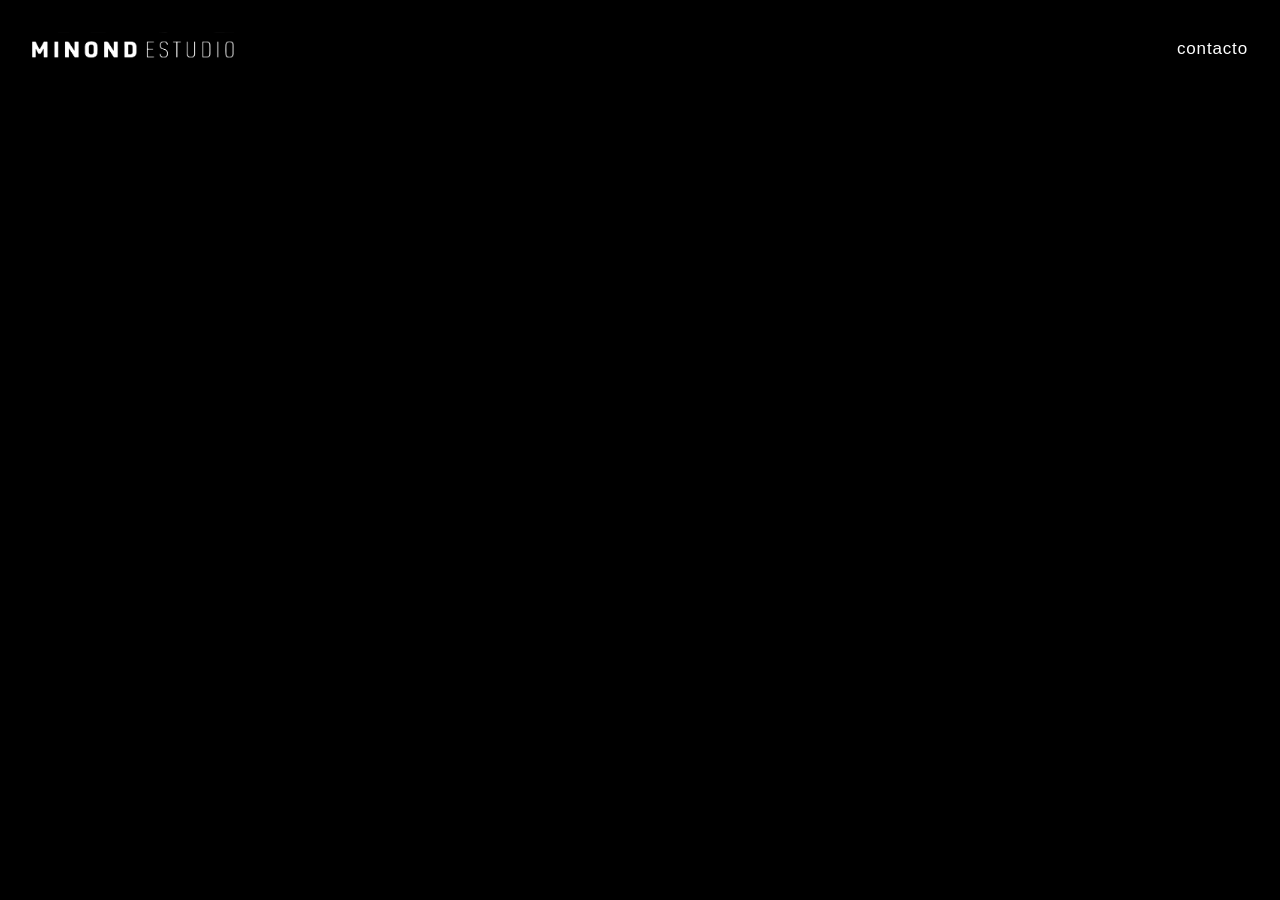
<file: index.html>
<!DOCTYPE html>
<html lang="es">
<head>
    <meta charset="UTF-8">
    <meta name="viewport" content="width=device-width, initial-scale=1.0">
    <title>MINOND | Estudio</title>
    <link rel="stylesheet" href="styles.css">
    <link rel="icon" type="image/jpeg" href="img/01_logo/M.jpg">
<link rel="apple-touch-icon" href="img/01_logo/M.jpg">
</head>
    
<body>
    
    <div class="contenedor">
        <header class="header">
            <img src="img/01_logo/logo minond-01.png" alt="Logo" class="logo"></a>
            <a href="contacto.html" class="contacto">contacto</a>
        </header>

       <video class="video" autoplay muted loop playsinline webkit-playsinline preload="auto">
    <source src="https://www.dropbox.com/scl/fi/hhgjg9oe9scr32nk7pnv3/01_1.mp4?rlkey=nr92bcae3xud2deboqmj5d3b8&st=6mm9y4cl&raw=1" type="video/mp4">
</video>
        
    </div>

</body>
</html>
</file>
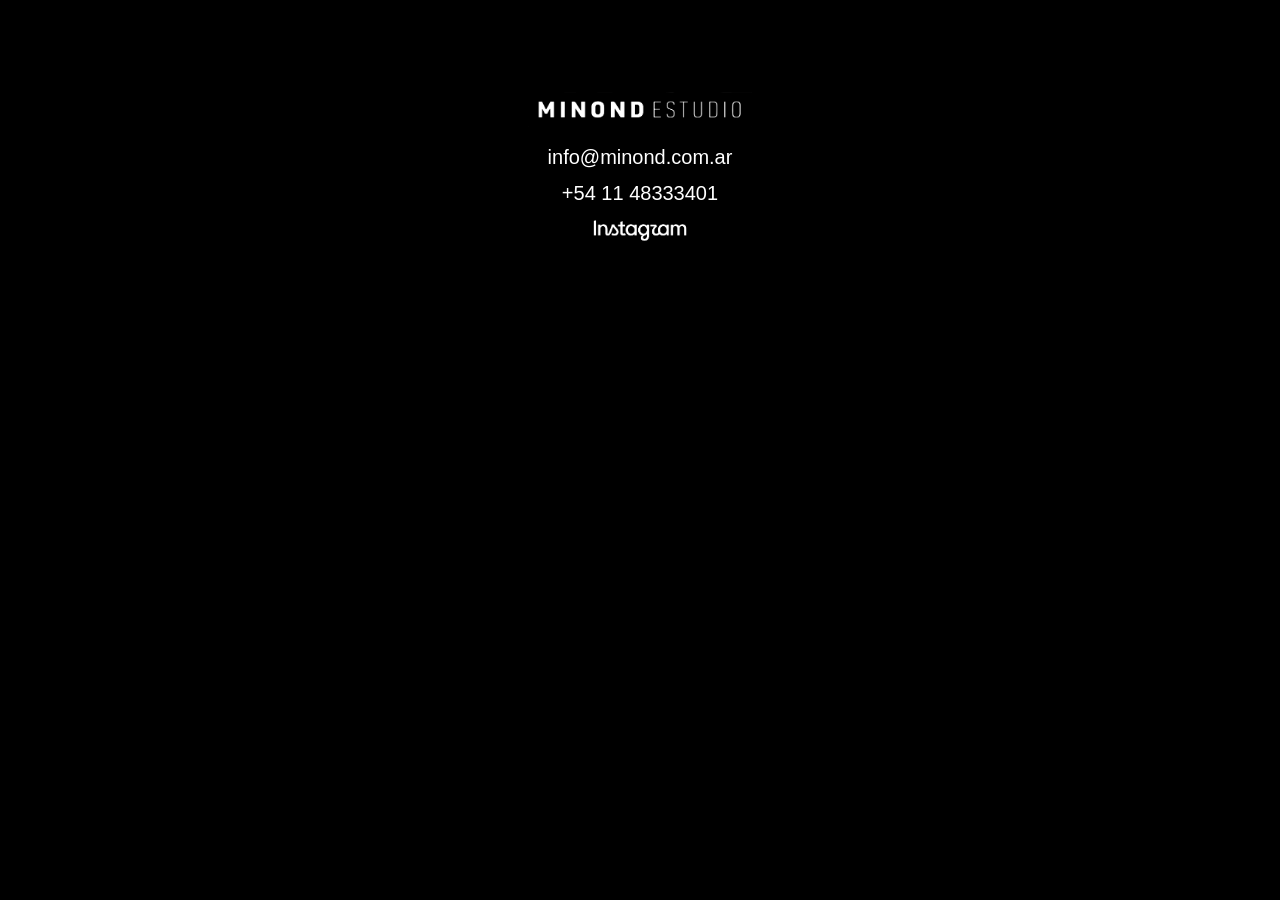
<file: contacto.html>
<!DOCTYPE html>
<html lang="es">
<head>
    <meta charset="UTF-8">
    <meta name="viewport" content="width=device-width, initial-scale=1.0">
    <title>Contacto</title>
    <link rel="stylesheet" href="style_contacto.css">
     <link rel="stylesheet" href="styles.css">
    <link rel="icon" type="image/jpeg" href="img/01_logo/M.jpg">
</head>
<body>
    <div class="container">
        <div class="contact-content">
            <a href="index.html" class="logo-link">
                <img src="img/01_logo/logos_nuevos-01.jpg" alt="Logo" class="logo">
            </a>
            
            <div class="contact-info">
                <p>info@minond.com.ar</p>
                <p>+54 11 48333401</p>
                <a href="https://www.instagram.com/edgardominond/" class="instagram-link">
                    <img src="img/01_logo/instagram_invertido.png" alt="Instagram" class="instagram-logo">
                </a>
            </div>
        </div>
    </div>
</body>
</html>
</file>
<file: styles.css>
* {
    margin: 0;
    padding: 0;
    box-sizing: border-box;
}

html, body {
    width: 100vw;
    height: 100vh;
    background-color: black;
    overflow: hidden;
    font-family: Helvetica, sans-serif;
}

/* DESKTOP (Vuelve a organizar la versión web) */
@media (min-width: 769px) {
    body {
        display: flex;
        justify-content: center;
        align-items: center;    
        padding: 2vh 2vw;       
    }

    .contenedor {
        display: flex;
        flex-direction: column;
        width: fit-content;
        max-width: 95vw;        
        gap: 10px;              
    }

    .header {
        display: flex;
        justify-content: space-between;
        align-items: center;
        width: 100%;
    }

    .logo {
        height: 35px;           
    }

    .contacto {
        color: white;
        text-decoration: none;
        font-size: 17px;
        font-weight: 200;
        letter-spacing: 0.05em;
    }

    .contacto:hover {
        color: gray;
    }

    .video {
        height: 88vh;          
        width: auto;            
        display: block;
    }
}

@media (max-width: 768px) {
    html, body {
        height: 100vh;
        height: 100dvh;          /* Asegura el alto en Safari iOS */
        display: flex;
        justify-content: center; /* Centra el bloque completo en la pantalla */
        align-items: center;
        padding: 4% 4%;          /* Margen lateral para despegar del borde */
    }

    .contenedor {
        display: flex;
        flex-direction: column;
        align-items: center;
        width: 100%;
        gap: 10px;               /* Espacio entre la cabecera y el video */
    }

    .header {
        position: relative;
        display: flex;
        flex-direction: row;     /* En fila: elementos lado a lado */
        justify-content: space-between; /* Logo a la izquierda, contacto a la derecha */
        align-items: center;   
        width: 100%;
    }

    .logo {
        height: 28px;
    }

    .contacto {
        font-size: 14px;
        text-decoration: none;
        color: white;
    }

    .video {
        width: 100%;             /* Ocupa todo el ancho disponible */
        max-height: 75vh;        /* Asegura que no sobrepase el alto visible */
        object-fit: contain;     /* Conserva la proporción original del video */
        display: block;
    }
}
</file>
<file: style_contacto.css>
* {
    margin: 0;
    padding: 0;
    box-sizing: border-box;
}

body {
    background-color: black;
    width: 100vw;
    height: 100vh;
    display: flex;
    font-family: Helvetica, sans-serif;
    font-weight: 200;
    overflow: hidden;
    color: white;
}

.container {
    width: 100%;
    height: 100%;
    padding: 4%;
    padding-top: 6%;
    padding-bottom: 4%;
    display: flex;
    justify-content: center;
    align-items: flex-start;
}

.contact-content {
    display: flex;
    flex-direction: column;
    align-items: center;
    gap: 1rem;
    text-align: center;
}

.logo {
    height: 40px;
}

.logo-link {
    text-decoration: none;
}

.contact-info {
    display: flex;
    flex-direction: column;
    gap: 1rem;
    font-size: 20px;
    color: white;
}

.contact-info p {
    line-height: 1;
    color: white;
}

.contact-info a {
    color: white;
    text-decoration: none;
    transition: color 0.3s ease;
}

.contact-info a:hover {
    color: gray;
}

.instagram-link {
    text-decoration: none;
}

.instagram-logo {
    height: 25px;
}

@media (max-width: 768px) {
    .container {
        padding: 2%;
        align-items: center;
    }

    .contact-content {
        gap: 1rem;
        width: 100%;
    }

    .logo {
        height: 25px;
    }

    .instagram-logo {
        height: 15px;
    }

    .contact-info {
        gap: 1rem;
        font-size: 14px;
        color: white;
    }
}
</file>
